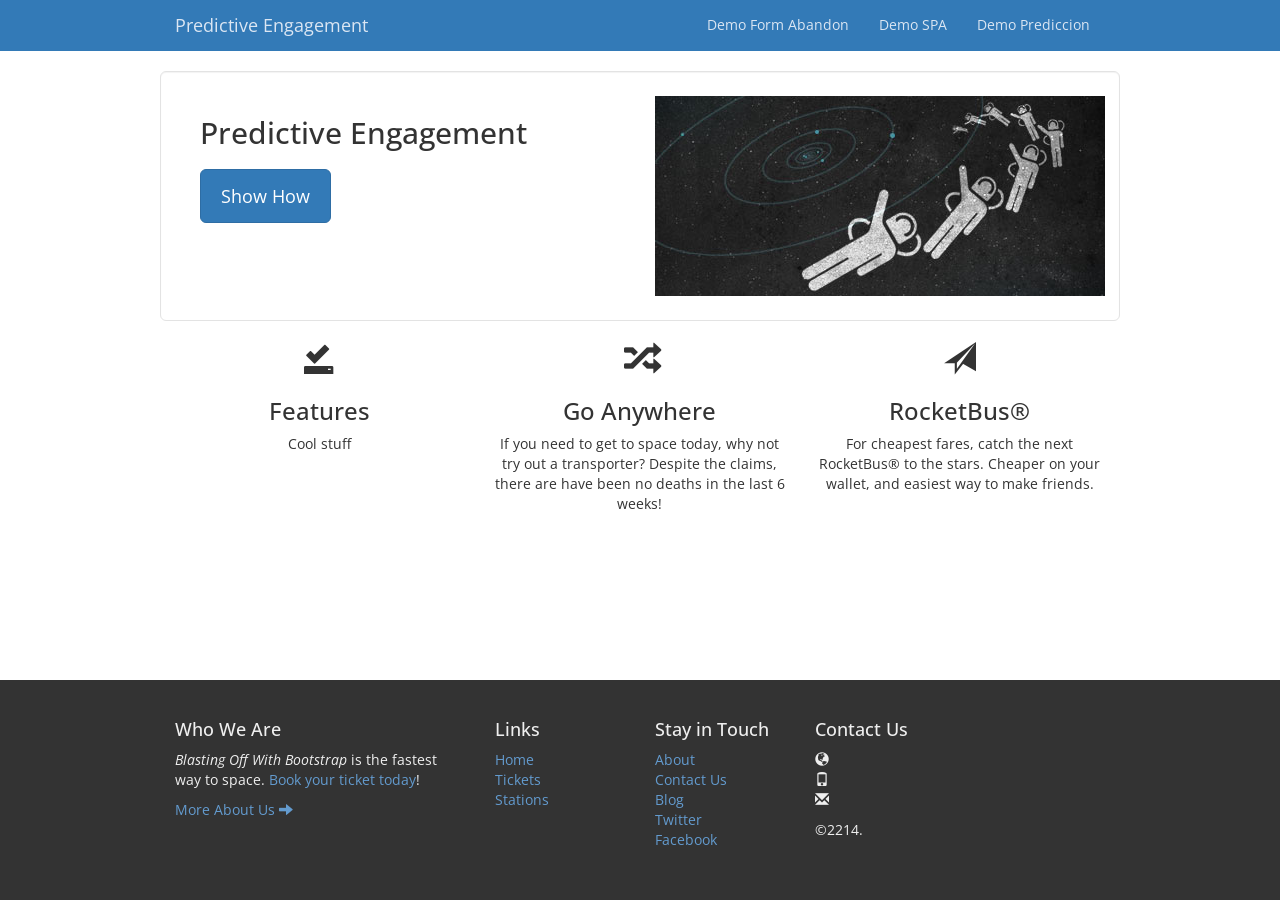
<file: index.html>
<!DOCTYPE html>
<html lang="en">
  <head>
    <meta charset="utf-8" />
    <meta http-equiv="X-UA-Compatible" content="IE=edge" />
    <meta name="viewport" content="width=device-width, initial-scale=1" />
    <title>Site7 - Index</title>
    <link rel="shortcut icon" href="img/favicon.ico" type="image/x-icon" />
    <link
      href="https://fonts.googleapis.com/css?family=Open+Sans:400italic,700,300,400"
      rel="stylesheet"
    />

    <!-- Bootstrap -->
    <link href="css/bootstrap.min.css" rel="stylesheet" />
    <link href="css/main.css" rel="stylesheet" />

    <!-- HTML5 Shim and Respond.js IE8 support of HTML5 elements and media queries -->
    <!-- WARNING: Respond.js doesn't work if you view the page via file:// -->
    <!--[if lt IE 9]>
      <script src="https://oss.maxcdn.com/html5shiv/3.7.2/html5shiv.min.js"></script>
      <script src="https://oss.maxcdn.com/respond/1.4.2/respond.min.js"></script>
    <![endif]-->
    <!-- jQuery (necessary for Bootstrap's JavaScript plugins) -->
    <script src="https://ajax.googleapis.com/ajax/libs/jquery/1.11.2/jquery.min.js"></script>
    <!-- Include all compiled plugins (below), or include individual files as needed -->
    <script src="js/bootstrap.min.js"></script>
    <script>
      $(function () {
        $("#header").load("header.html");
        $("#footer").load("footer.html");
      });
    </script>
  </head>
  <body>
    <script type="text/javascript" charset="utf-8" src="js/comunes.js"></script>

    <div id="header"></div>

    <div class="container">
      <div class="row well well-lg">
        <div class="col-md-6">
          <h2>Predictive Engagement</h2>
          <p class="lead"></p>
          <button type="button" class="btn btn-lg btn-primary" onclick="location.href='demo.html';">
            Show How
          </button>
        </div>
        <div class="col-md-6 visible-md visible-lg">
          <img src="img-header.jpg" alt="OSNetwork" />
        </div>
      </div>

      <div class="row text-center features">
        <div class="col-sm-4 col-xs-10 col-xs-offset-1 col-sm-offset-0">
          <i class="glyphicon glyphicon-saved"></i>
          <h3>Features</h3>
          <p>Cool stuff</p>
        </div>

        <div class="col-sm-4 col-xs-6">
          <i class="glyphicon glyphicon-random"></i>
          <h3>Go Anywhere</h3>
          <p>
            If you need to get to space today, why not try out a transporter? Despite the claims,
            there are have been no deaths in the last 6 weeks!
          </p>
        </div>

        <div class="col-sm-4 col-xs-6">
          <i class="glyphicon glyphicon-send"></i>
          <h3>RocketBus&reg;</h3>
          <p>
            For cheapest fares, catch the next RocketBus&reg; to the stars. Cheaper on your wallet,
            and easiest way to make friends.
          </p>
        </div>
      </div>
    </div>

    <div id="footer"></div>
  </body>
</html>
</file>
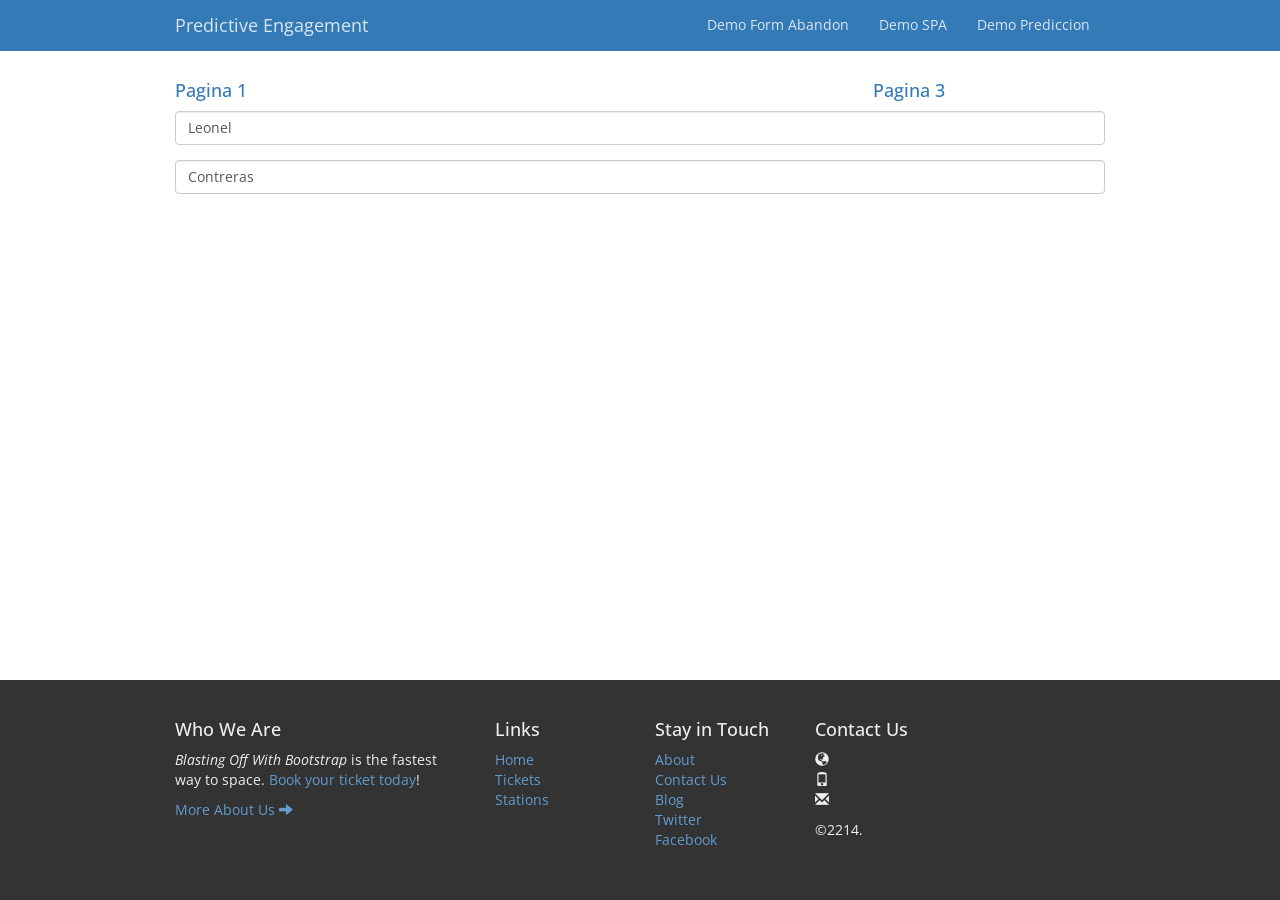
<file: demo1-b.html>
<!DOCTYPE html>
<html lang="es">
  <head>
    <meta http-equiv="X-UA-Compatible" content="IE=edge" />
    <meta name="viewport" content="width=device-width, initial-scale=1" />
    <title>Demo1B</title>
    <link rel="shortcut icon" href="img/favicon.ico" type="image/x-icon" />
    <link
      href="https://fonts.googleapis.com/css?family=Open+Sans:400italic,700,300,400"
      rel="stylesheet"
    />
    <link href="css/bootstrap.min.css" rel="stylesheet" />
    <link href="css/main.css" rel="stylesheet" />
    <script src="https://ajax.googleapis.com/ajax/libs/jquery/1.11.2/jquery.min.js"></script>
    <!-- Include all compiled plugins (below), or include individual files as needed -->
    <script src="js/bootstrap.min.js"></script>
    <script>
      $(function () {
        $("#header").load("header.html");
        $("#footer").load("footer.html");
      });
    </script>
  </head>

  <body>
    <script type="text/javascript" charset="utf-8" src="js/comunes.js"></script>
    <div id="header"></div>
    <div class="container">
      <div class="row">
        <div class="col-sm-5 col-xs-5 col-xs-offset-1 col-sm-offset-0 h4">
          <a id="hrefb" href="demo1.html">Pagina 1</a>
        </div>
        <div class="col-sm-5 col-xs-5 col-xs-offset-1 col-sm-offset-0 text-right h4">
          <a id="href1" href="demo1-c.html">Pagina 3</a>
        </div>
      </div>
      <div class="chat-form">
        <div class="form-group">
          <input
            type="text"
            id="firstName"
            class="form-control"
            placeholder="Nombre"
            value="Leonel"
          />
        </div>
        <div class="form-group">
          <input
            type="text"
            id="lastName"
            class="form-control"
            placeholder="Apellido"
            value="Contreras"
          />
        </div>
        <div id="chatContainer" class="popup-box chat-popup" style="height: 300px"></div>
      </div>
    </div>
    <div id="footer"></div>
  </body>
</html>
</file>
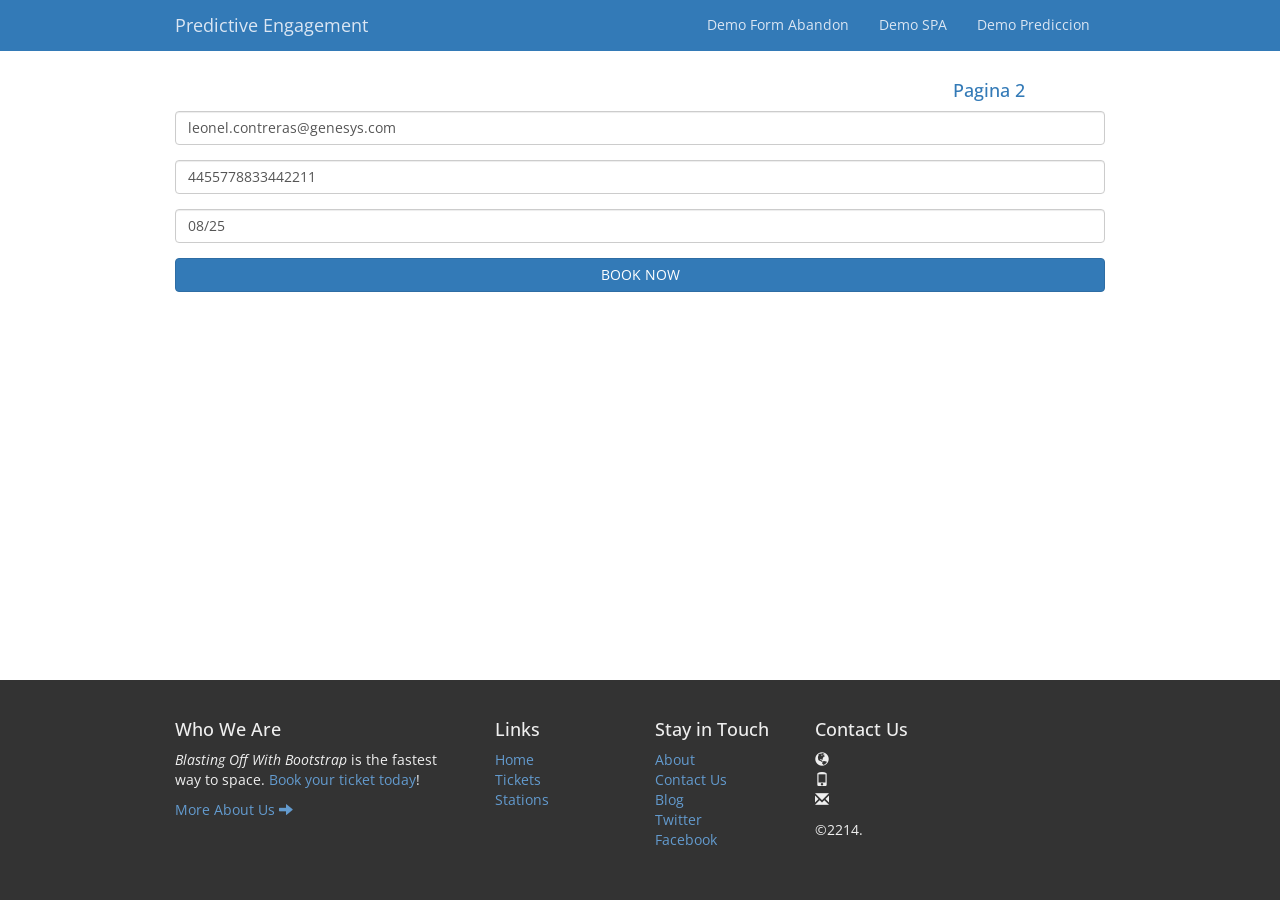
<file: demo1-c.html>
<!DOCTYPE html>
<html lang="es">
  <head>
    <meta http-equiv="X-UA-Compatible" content="IE=edge" />
    <meta name="viewport" content="width=device-width, initial-scale=1" />
    <title>Demo1C</title>
    <link rel="shortcut icon" href="img/favicon.ico" type="image/x-icon" />
    <link
      href="https://fonts.googleapis.com/css?family=Open+Sans:400italic,700,300,400"
      rel="stylesheet"
    />
    <link href="css/bootstrap.min.css" rel="stylesheet" />
    <link href="css/main.css" rel="stylesheet" />
    <script src="https://ajax.googleapis.com/ajax/libs/jquery/1.11.2/jquery.min.js"></script>
    <!-- Include all compiled plugins (below), or include individual files as needed -->
    <script src="js/bootstrap.min.js"></script>
    <script>
      $(function () {
        $("#header").load("header.html");
        $("#footer").load("footer.html");
      });
    </script>
  </head>

  <body>
    <script type="text/javascript" charset="utf-8" src="js/comunes.js"></script>
    <div id="header"></div>
    <div class="container">
      <div class="row">
        <div class="col-sm-1 col-xs-10 col-xs-offset-1 col-sm-offset-0"></div>
        <div class="col-sm-6 col-xs-6 col-xs-offset-1 col-sm-offset-0"></div>
        <div class="col-sm-4 col-xs-4 col-xs-offset-1 col-sm-offset-0 text-right h4">
          <a href="demo1-b.html">Pagina 2</a>
        </div>
      </div>
      <div class="chat-form">
        <div class="form-group">
          <input
            type="text"
            id="customerEmail"
            class="form-control"
            placeholder="Email"
            value="leonel.contreras@genesys.com"
          />
        </div>
        <div class="form-group">
          <input
            type="text"
            id="credicardNumber"
            class="form-control"
            placeholder="Credit Card"
            value="4455778833442211"
          />
        </div>
        <div class="form-group">
          <input
            type="text"
            id="fechaVencimiento"
            class="form-control"
            placeholder="Fecha de Vencimiento"
            value="08/25"
          />
        </div>
        <button
          type="button"
          class="btn btn-primary btn-block"
          id="book"
          onclick="location.href='demo3.html';"
        >
          BOOK NOW
        </button>
        <div id="chatContainer" class="popup-box chat-popup" style="height: 300px"></div>
      </div>
    </div>
    <div id="footer"></div>
  </body>
</html>
</file>
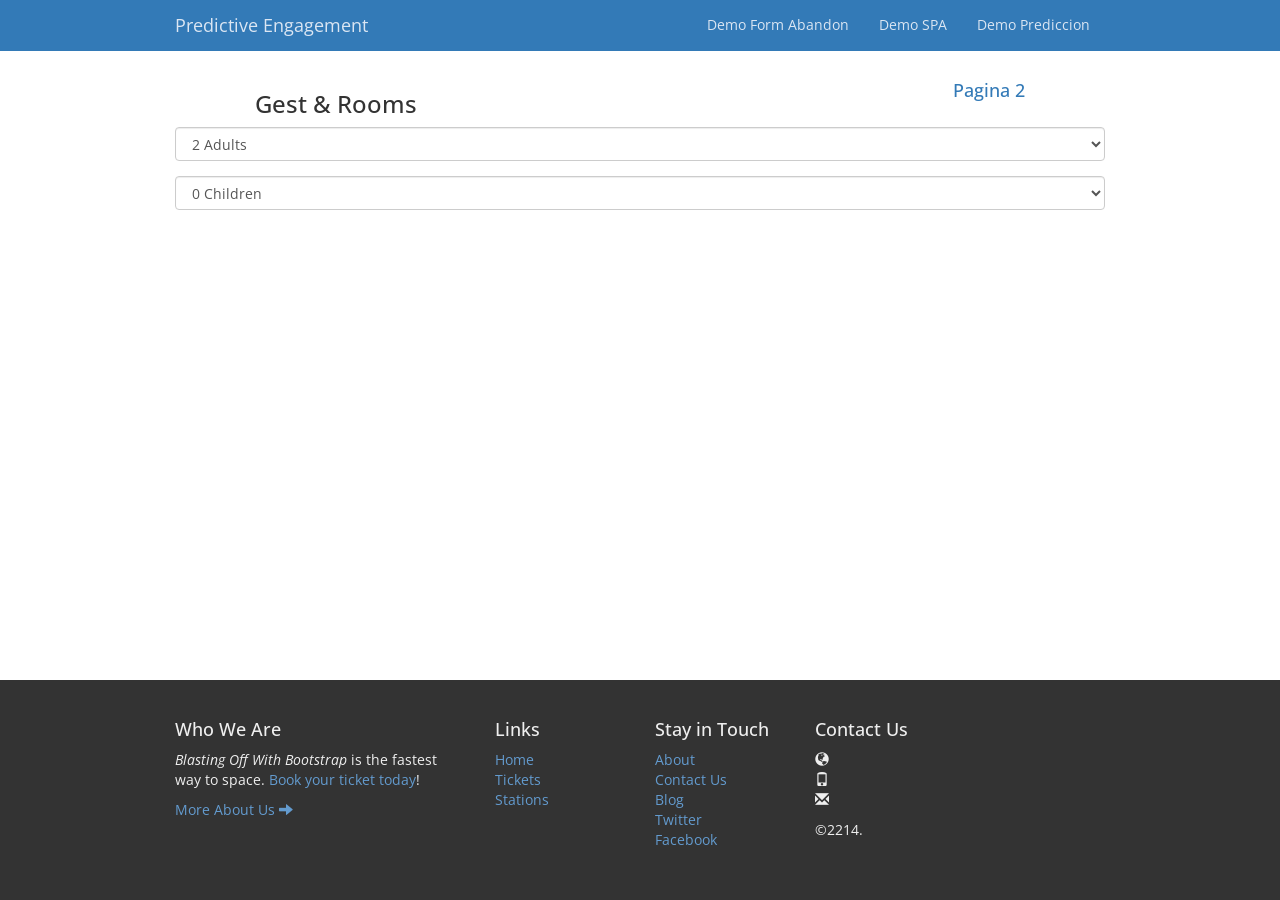
<file: demo1.html>
<!DOCTYPE html>
<html lang="es">
  <head>
    <meta http-equiv="X-UA-Compatible" content="IE=edge" />
    <meta name="viewport" content="width=device-width, initial-scale=1" />
    <title>Demo1</title>
    <link rel="shortcut icon" href="img/favicon.ico" type="image/x-icon" />
    <link
      href="https://fonts.googleapis.com/css?family=Open+Sans:400italic,700,300,400"
      rel="stylesheet"
    />
    <link href="css/bootstrap.min.css" rel="stylesheet" />
    <link href="css/main.css" rel="stylesheet" />
    <script src="https://ajax.googleapis.com/ajax/libs/jquery/1.11.2/jquery.min.js"></script>
    <!-- Include all compiled plugins (below), or include individual files as needed -->
    <script src="js/bootstrap.min.js"></script>
    <script>
      $(function () {
        $("#header").load("header.html");
        $("#footer").load("footer.html");
      });
    </script>
  </head>

  <body>
    <script type="text/javascript" charset="utf-8" src="js/comunes.js"></script>
    <div id="header"></div>
    <div class="container">
      <div class="row">
        <div class="col-sm-1 col-xs-10 col-xs-offset-1 col-sm-offset-0"></div>
        <div class="col-sm-6 col-xs-6 col-xs-offset-1 col-sm-offset-0">
          <h3>Gest & Rooms</h3>
        </div>
        <div class="col-sm-4 col-xs-4 col-xs-offset-1 col-sm-offset-0 text-right h4">
          <a href="demo1-b.html">Pagina 2</a>
        </div>
      </div>
        <div class="form-group">
          <select name="adultos" id="adultos" class="form-control" value="adult2">
            <option value="adult1">1 Adult</option>
            <option value="adult2" selected>2 Adults</option>
            <option value="adult3">3 Adults</option>
            <option value="adult4">4 Adults</option>
          </select>
        </div>
        <div class="form-group">
          <select name="adultos" id="adultos" class="form-control">
            <option value="Children0" selected>0 Children</option>
            <option value="">1 Child</option>
            <option value="">2 Children</option>
            <option value="">3 Children</option>
          </select>
        </div>
      </div>
    </div>
    <div id="footer"></div>
  </body>
</html>
</file>
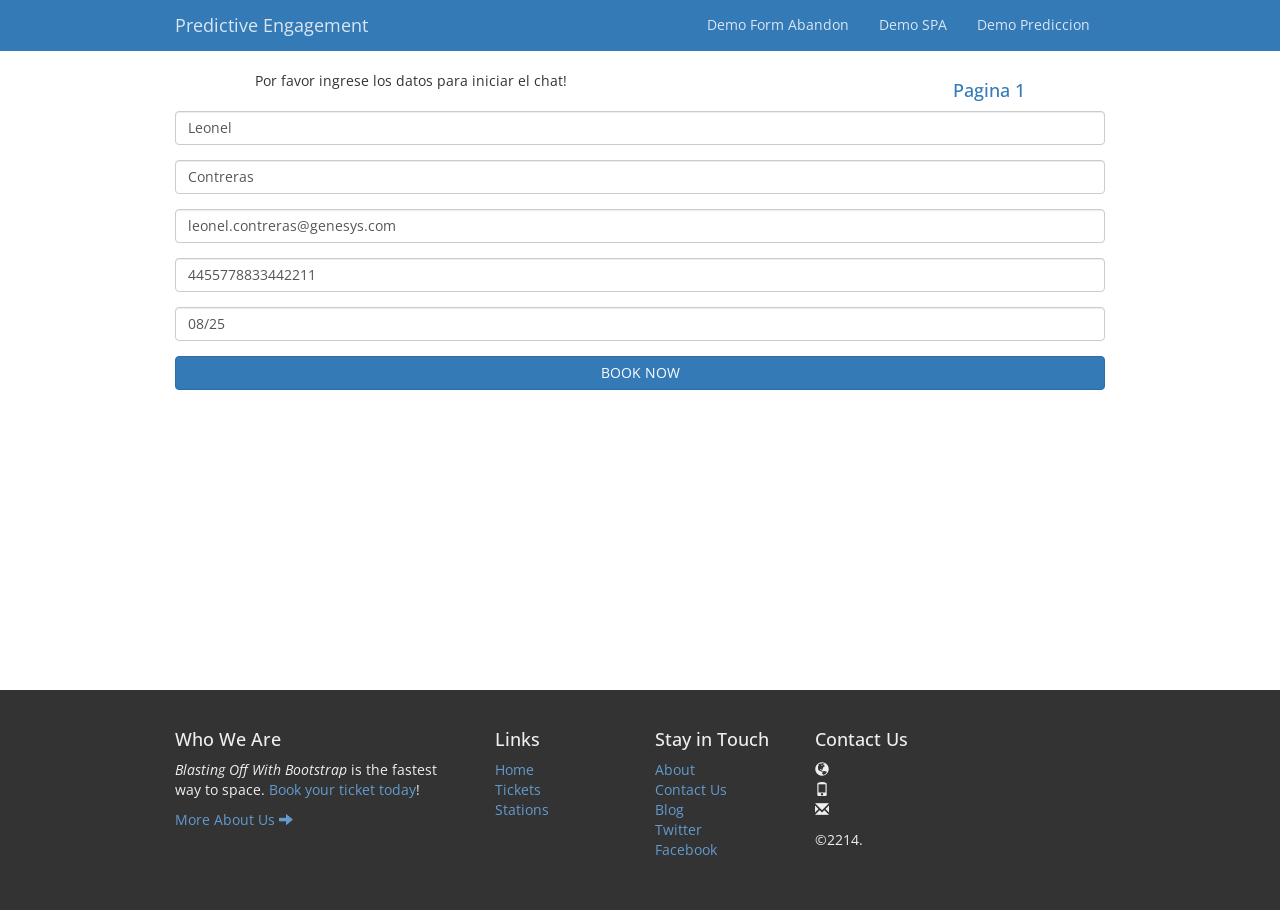
<file: demo2-b.html>
<!DOCTYPE html>
<html lang="es">
  <head>
    <meta http-equiv="X-UA-Compatible" content="IE=edge" />
    <meta name="viewport" content="width=device-width, initial-scale=1" />
    <title>Demo2B</title>
    <link rel="shortcut icon" href="img/favicon.ico" type="image/x-icon" />
    <link
      href="https://fonts.googleapis.com/css?family=Open+Sans:400italic,700,300,400"
      rel="stylesheet"
    />
    <link href="css/bootstrap.min.css" rel="stylesheet" />
    <link href="css/main.css" rel="stylesheet" />
    <script src="https://ajax.googleapis.com/ajax/libs/jquery/1.11.2/jquery.min.js"></script>
    <!-- Include all compiled plugins (below), or include individual files as needed -->
    <script src="js/bootstrap.min.js"></script>
    <script>
      $(function () {
        $("#header").load("header.html");
        $("#footer").load("footer.html");
      });
    </script>
  </head>

  <body>
    <script type="text/javascript" charset="utf-8" src="js/comunes.js"></script>
    <div id="header"></div>
    <div class="container">
      <div class="row">
        <div class="col-sm-1 col-xs-10 col-xs-offset-1 col-sm-offset-0"></div>
        <div class="col-sm-6 col-xs-6 col-xs-offset-1 col-sm-offset-0">
          Por favor ingrese los datos para iniciar el chat!
        </div>
        <div class="col-sm-4 col-xs-4 col-xs-offset-1 col-sm-offset-0 text-right h4">
          <a href="demo2.html">Pagina 1</a>
        </div>
      </div>
      <div class="chat-form">
        <div class="form-group">
          <input
            type="text"
            id="firstName"
            class="form-control"
            placeholder="Nombre"
            value="Leonel"
          />
        </div>
        <div class="form-group">
          <input
            type="text"
            id="lastName"
            class="form-control"
            placeholder="Apellido"
            value="Contreras"
          />
        </div>
        <div class="form-group">
          <input
            type="text"
            id="customerEmail"
            class="form-control"
            placeholder="Email"
            value="leonel.contreras@genesys.com"
          />
        </div>
        <div class="form-group">
          <input
            type="text"
            id="credicardNumber"
            class="form-control"
            placeholder="Credit Card"
            value="4455778833442211"
          />
        </div>
        <div class="form-group">
          <input
            type="text"
            id="fechaVencimiento"
            class="form-control"
            placeholder="Fecha de Vencimiento"
            value="08/25"
          />
        </div>
        <button
          type="button"
          class="btn btn-primary btn-block"
          id="start-chat"
          onclick="location.href='demo3.html';"
        >
          BOOK NOW
        </button>
        <div id="chatContainer" class="popup-box chat-popup" style="height: 300px"></div>
      </div>
    </div>
    <div id="footer"></div>
  </body>
</html>
</file>
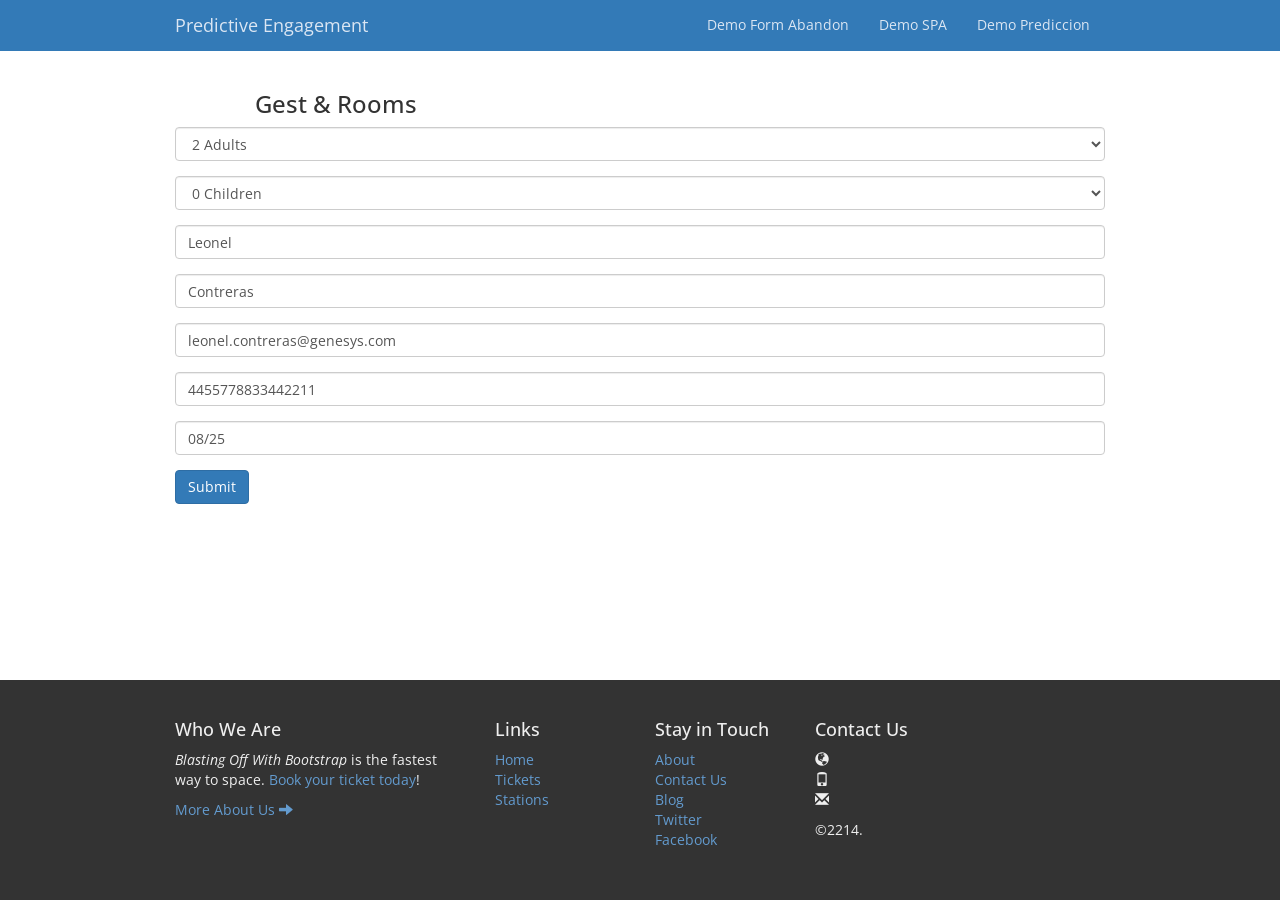
<file: demo2.html>
<!DOCTYPE html>
<html lang="es">
  <head>
    <meta http-equiv="X-UA-Compatible" content="IE=edge" />
    <meta name="viewport" content="width=device-width, initial-scale=1" />
    <title>Demo2</title>
    <link rel="shortcut icon" href="img/favicon.ico" type="image/x-icon" />
    <link
      href="https://fonts.googleapis.com/css?family=Open+Sans:400italic,700,300,400"
      rel="stylesheet"
    />
    <link href="css/bootstrap.min.css" rel="stylesheet" />
    <link href="css/main.css" rel="stylesheet" />
    <script src="https://ajax.googleapis.com/ajax/libs/jquery/1.11.2/jquery.min.js"></script>
    <!-- Include all compiled plugins (below), or include individual files as needed -->
    <script src="js/bootstrap.min.js"></script>
    <script>
      $(function () {
        $("#header").load("header.html");
        $("#footer").load("footer.html");
      });
    </script>
  </head>

  <body>
    <script type="text/javascript" charset="utf-8" src="js/comunes.js"></script>
    <div id="header"></div>
    <div class="container">
      <div class="row">
        <div class="col-sm-1 col-xs-10 col-xs-offset-1 col-sm-offset-0"></div>
        <div class="col-sm-6 col-xs-6 col-xs-offset-1 col-sm-offset-0">
          <h3>Gest & Rooms</h3>
        </div>
        <div class="col-sm-4 col-xs-4 col-xs-offset-1 col-sm-offset-0 text-right h4"></div>
      </div>
      <form id="formularioDemo">
        <div class="form-group">
          <select name="adultos" id="adultos" class="form-control" value="adult2">
            <option value="adult1">1 Adult</option>
            <option value="adult2" selected>2 Adults</option>
            <option value="adult3">3 Adults</option>
            <option value="adult4">4 Adults</option>
          </select>
        </div>
        <div class="form-group">
          <select name="adultos" id="adultos" class="form-control">
            <option value="Children0" selected>0 Children</option>
            <option value="">1 Child</option>
            <option value="">2 Children</option>
            <option value="">3 Children</option>
          </select>
        </div>
        <div class="form-group">
          <input
            type="text"
            id="firstName"
            class="form-control"
            placeholder="Nombre"
            value="Leonel"
          />
        </div>
        <div class="form-group">
          <input
            type="text"
            id="lastName"
            class="form-control"
            placeholder="Apellido"
            value="Contreras"
          />
        </div>
        <div class="form-group">
          <input
            type="text"
            id="customerEmail"
            class="form-control"
            placeholder="Email"
            value="leonel.contreras@genesys.com"
          />
        </div>
        <div class="form-group">
          <input
            type="text"
            id="credicardNumber"
            class="form-control"
            placeholder="Credit Card"
            value="4455778833442211"
          />
        </div>
        <div class="form-group">
          <input
            type="text"
            id="fechaVencimiento"
            class="form-control"
            placeholder="Fecha de Vencimiento"
            value="08/25"
          />
        </div>

        <button type="submit" class="btn btn-primary">Submit</button>
      </form>
    </div>
    <div id="footer"></div>
  </body>
</html>
</file>
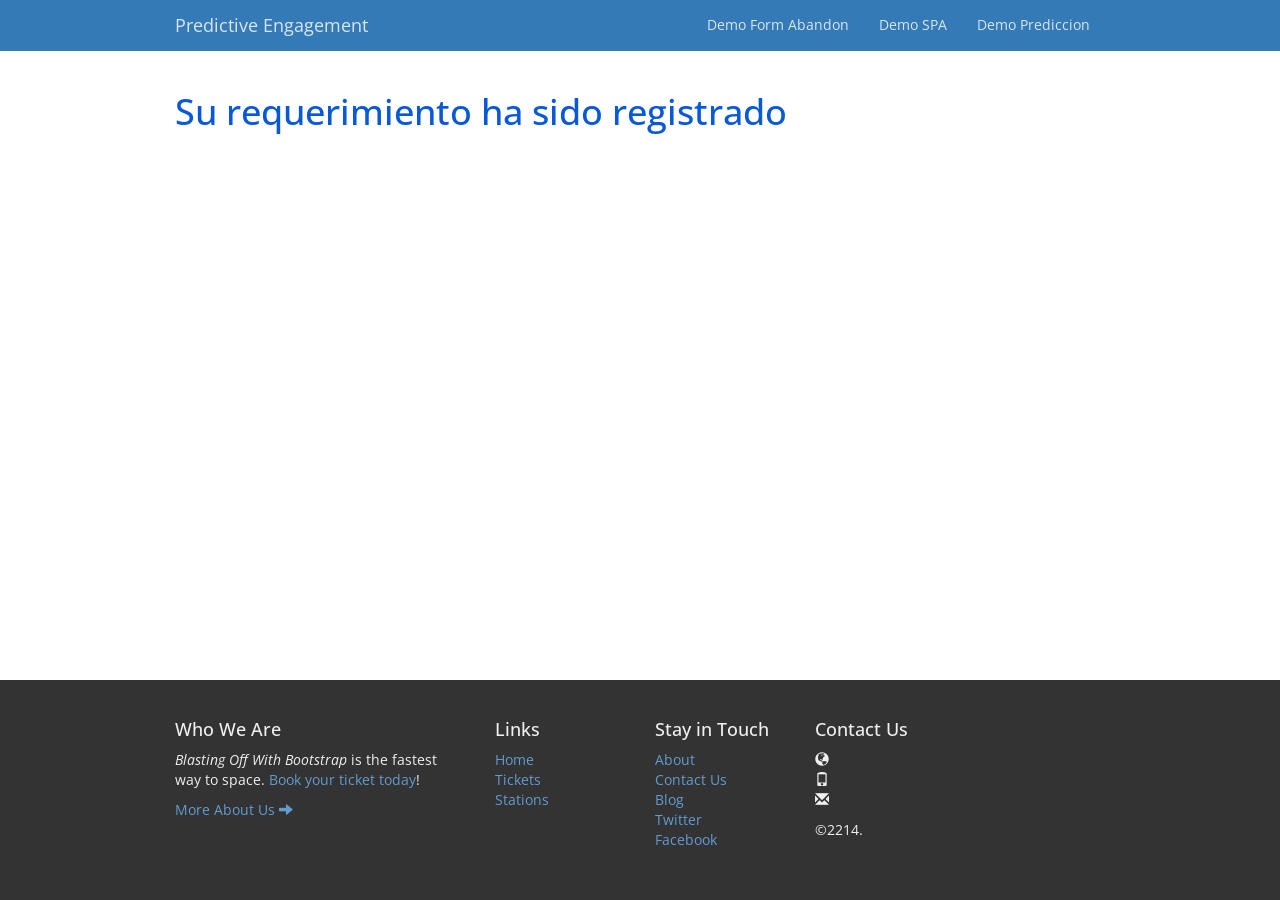
<file: demo3.html>
<!DOCTYPE html>
<html lang="es">
  <head>
    <meta http-equiv="X-UA-Compatible" content="IE=edge" />
    <meta name="viewport" content="width=device-width, initial-scale=1" />
    <title>Demo3</title>
    <link rel="shortcut icon" href="img/favicon.ico" type="image/x-icon" />
    <link
      href="https://fonts.googleapis.com/css?family=Open+Sans:400italic,700,300,400"
      rel="stylesheet"
    />
    <link href="css/bootstrap.min.css" rel="stylesheet" />
    <link href="css/main.css" rel="stylesheet" />
    <script src="https://ajax.googleapis.com/ajax/libs/jquery/1.11.2/jquery.min.js"></script>
    <!-- Include all compiled plugins (below), or include individual files as needed -->
    <script src="js/bootstrap.min.js"></script>
    <script>
      $(function () {
        $("#header").load("header.html");
        $("#footer").load("footer.html");
      });
    </script>
  </head>

  <body>
    <script type="text/javascript" charset="utf-8" src="js/comunes.js"></script>
    <div id="header"></div>
    <div class="container">
      <div class="row">
        <div class="col-sm-3 col-xs-3 col-xs-offset-1 col-sm-offset-0"></div>
        <div class="col-sm-10 col-xs-10 col-xs-offset-1 col-sm-offset-0">
          <h1 id="registrook">Su requerimiento ha sido registrado</h1>
        </div>
      </div>
    </div>
    <div id="footer"></div>
  </body>
</html>
</file>
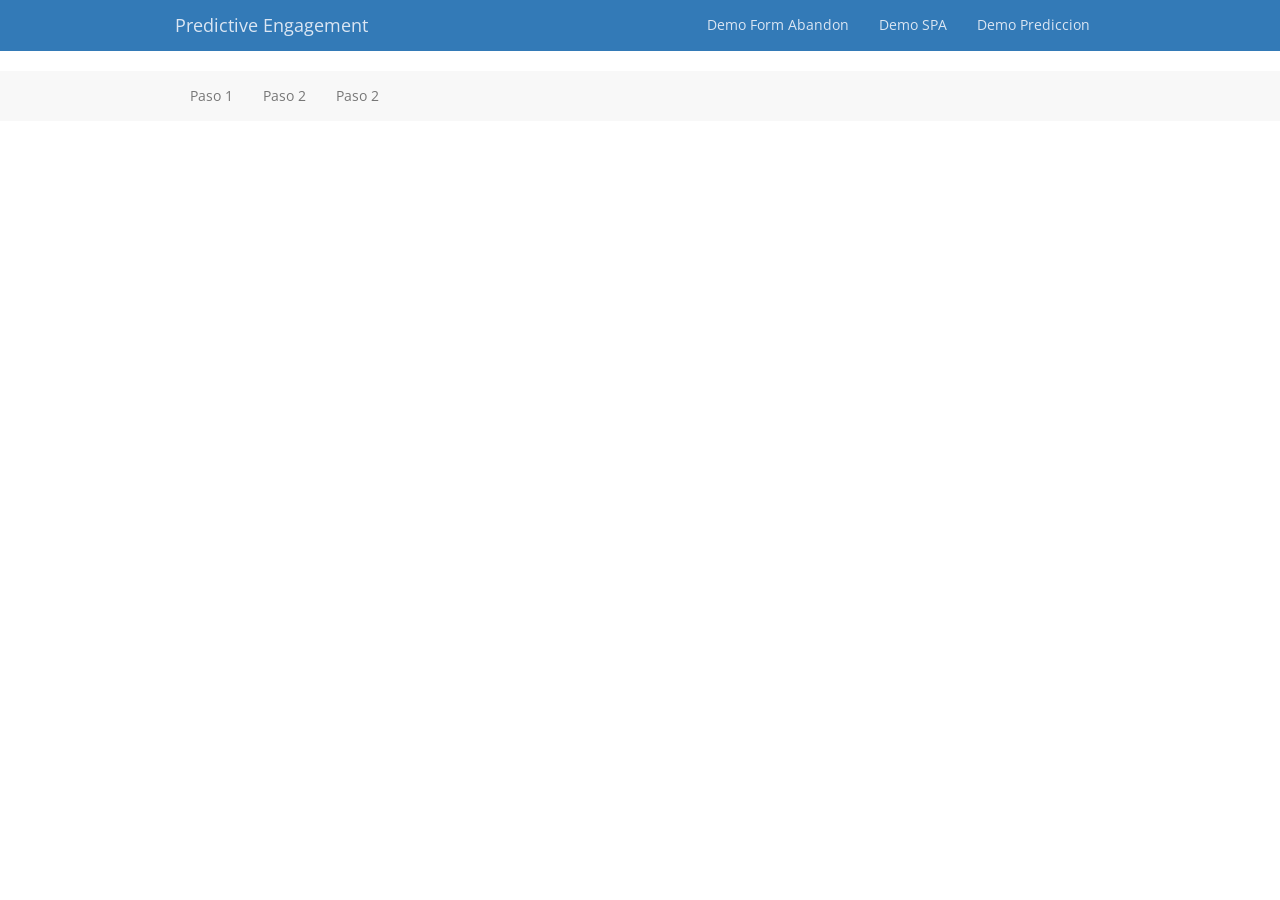
<file: demospa.html>
<html>
  <head>
    <meta http-equiv="X-UA-Compatible" content="IE=edge" />
    <meta name="viewport" content="width=device-width, initial-scale=1" />
    <title>DemoSPA</title>
    <link rel="shortcut icon" href="img/favicon.ico" type="image/x-icon" />
    <link
      href="https://fonts.googleapis.com/css?family=Open+Sans:400italic,700,300,400"
      rel="stylesheet"
    />
    <link href="css/bootstrap.min.css" rel="stylesheet" />
    <link href="css/main.css" rel="stylesheet" />
    <script src="https://ajax.googleapis.com/ajax/libs/jquery/1.11.2/jquery.min.js"></script>
    <!-- Include all compiled plugins (below), or include individual files as needed -->
    <script src="js/bootstrap.min.js"></script>
    <script>
      $(function () {
        $("#header").load("header.html");
        $("#footer").load("footer.html");
      });
    </script>
  </head>
  <script>
    var pages = {
      home: `    <div class="container">
          <div class="row">
            <div class="col-sm-1 col-xs-10 col-xs-offset-1 col-sm-offset-0"></div>
            <div class="col-sm-6 col-xs-6 col-xs-offset-1 col-sm-offset-0">
              <h3>Gest & Rooms</h3>
            </div>
          </div>
            <div class="form-group">
              <select name="adultos" id="adultos" class="form-control" value="adult2">
                <option value="adult1">1 Adult</option>
                <option value="adult2" selected>2 Adults</option>
                <option value="adult3">3 Adults</option>
                <option value="adult4">4 Adults</option>
              </select>
            </div>
            <div class="form-group">
              <select name="adultos" id="adultos" class="form-control">
                <option value="Children0" selected>0 Children</option>
                <option value="">1 Child</option>
                <option value="">2 Children</option>
                <option value="">3 Children</option>
              </select>
            </div>
          </div>
        </div>`,
      aboutus: `    <div class="container">
          <div class="row">
            <div class="col-sm-5 col-xs-5 col-xs-offset-1 col-sm-offset-0 h4">
              <h3> </h3>
            </div>
            <div class="col-sm-5 col-xs-5 col-xs-offset-1 col-sm-offset-0 text-right h4">
              <h3> </h3>
            </div>
          </div>
          <div class="chat-form">
            <div class="form-group">
              <input
                type="text"
                id="firstName"
                class="form-control"
                placeholder="Nombre"
                value="Leonel"
              />
            </div>
            <div class="form-group">
              <input
                type="text"
                id="lastName"
                class="form-control"
                placeholder="Apellido"
                value="Contreras"
              />
            </div>
          </div>
        </div>`,
      services: `    <div class="container">
          <div class="row">
            <div class="col-sm-1 col-xs-10 col-xs-offset-1 col-sm-offset-0"></div>
            <div class="col-sm-6 col-xs-6 col-xs-offset-1 col-sm-offset-0"></div>
            <div class="col-sm-4 col-xs-4 col-xs-offset-1 col-sm-offset-0 text-right h4">
              <h3></h3>
            </div>
          </div>
          <div class="chat-form">
            <div class="form-group">
              <input
                type="text"
                id="customerEmail"
                class="form-control"
                placeholder="Email"
                value="leonel.contreras@genesys.com"
              />
            </div>
            <div class="form-group">
              <input
                type="text"
                id="credicardNumber"
                class="form-control"
                placeholder="Credit Card"
                value="4455778833442211"
              />
            </div>
            <div class="form-group">
              <input
                type="text"
                id="fechaVencimiento"
                class="form-control"
                placeholder="Fecha de Vencimiento"
                value="08/25"
              />
            </div>
            <button
              type="button"
              class="btn btn-primary btn-block"
              id="book"
              onclick="location.href='demo3.html';"
            >
              BOOK NOW
            </button>
            <div id="chatContainer" class="popup-box chat-popup" style="height: 300px"></div>
          </div>
        </div>`,
      contact: `Our Contact Us page<br/>`,
    };

    function getPageContent(page) {
      var contentToReturn;
      switch (page) {
        case "home":
          contentToReturn = pages.home;
          break;
        case "aboutus":
          contentToReturn = pages.aboutus;
          break;
        case "services":
          contentToReturn = pages.services;
          break;
        case "contact":
          contentToReturn = pages.contact;
          break;
        default:
          contentToReturn = pages.home;
          break;
      }
      document.getElementById("content").innerHTML = contentToReturn;
    }

    document.addEventListener("click", function (e) {
      console.log("----- click event -----------");
      Genesys("command", "Journey.record", {
        eventName: "LC_clickEvent",
        customAttributes: {
          item: "valor de ejempo",
        },
      });
      if (e.target.id === "my-id") {
      }
    });
  </script>
  <!-- <body onload="getPageContent('home')"> -->
  <body>
    <script type="text/javascript" charset="utf-8" src="js/comunes.js"></script>
    <div id="header"></div>
    <nav class="navbar-light navbar-default">
      <div class="container-fluid">
        <div class="collapse navbar-collapse" id="bs-example-navbar-collapse-1">
          <div class="navbar-light navbar-static-top">
            <div class="container" role="navigation">
              <ul class="nav navbar-nav navbar-default collapse navbar-collapse">
                <li>
                  <a href="#" onclick="getPageContent('home')"> Paso 1 </a>
                </li>
                <li>
                  <a href="#" onclick="getPageContent('aboutus')"> Paso 2 </a>
                </li>
                <li>
                  <a href="#" onclick="getPageContent('services')"> Paso 2 </a>
                </li>
              </ul>
            </div>
          </div>
        </div>
        <!-- /.navbar-collapse -->
      </div>
      <!-- /.container-fluid -->
    </nav>

    <div>
      <p id="content"></p>
      <p></p>
    </div>
  </body>
</html>
</file>
<file: css/main.css>
/* Sticky footer styles
-------------------------------------------------- */
html {
  position: relative;
  min-height: 100%;
}
body {
  /* Margin bottom by footer height */
  margin-bottom: 220px;
  font-family: "Open Sans", sans-serif;
}
.footer {
  position: absolute;
  bottom: 0;
  width: 100%;
  /* Set the fixed height of the footer here */
  height: 220px;
  background-color: #333;
  color: #efefef;
  padding: 30px 0;
}
@media only screen and(max-width: 768px) {
  body {
    margin-bottom: 400px;
  }
  .footer {
    height: 400px;
  }
}
.footer a {
  color: #639bcf;
}
.footer a:hover {
  color: #d8e6f3;
}
.container {
  max-width: 960px;
}
.well {
  background-color: transparent;
}
.lead {
  color: #555;
}
.btn-lg {
  padding: 14px 20px;
  margin-right: 20px;
}
/* Navigation */
.navbar {
  background-color: rgb(51, 122, 183);
}
.navbar a {
  color: #dbe6f3;
}
.navbar a:hover {
  color: #fff;
}

.nav > li > a:focus,
.nav > li > a:hover,
.nav .opem > a,
.nav .open > a:focus,
.nav .open > a:hover,
.dropdown-menu > li > a:focus,
.dropdown-menu > li > a:hover {
  background-color: #204d74;
  color: #fff;
}
.navbar-toggle .icon-bar {
  background-color: #dbe6f3;
}
@media only screen and(max-width: 768px) {
  .dropdown-menu > li > a {
    color: #dbe6f3;
  }
}
/* index.html */
.features .glyphicon {
  font-size: 32px;
}

/* blog-html */
.about .fa-rocket {
  font-size: 64px;
}
.posts h1 a {
  color: #444;
}
.meta {
  margin-bottom: 1em;
  color: #777;
}
.meta li {
  border-right: 1px solid #ddd;
}
.meta li:last-child {
  border-right: none;
}

.oculto {
  display: none;
}

.botonChat {
  display: block;
  border-color: #da0808;
  background-color: #da0808;
  color: #fff;
  border-radius: 50%;
  position: fixed;
  top: 50px;
  right: 5px;
  padding: 20px;
  text-align: center;
  text-decoration: none;
  display: inline-block;
  font-size: 16px;
  margin: 4px 2px;
}

.divField {
  margin: 10px;
}

.webchat-frame {
  height: 300px;
  width: 70%;
  margin: auto;
  display: block;
}

.screenshare-frame {
  height: 300px;
  width: 70%;
  margin: auto;
  display: block;
}

.screenshare-frameH {
  height: 300px;
  width: 70%;
  margin: auto;
  display: none;
}

#registrook {
 color: #0859da;
}
</file>
